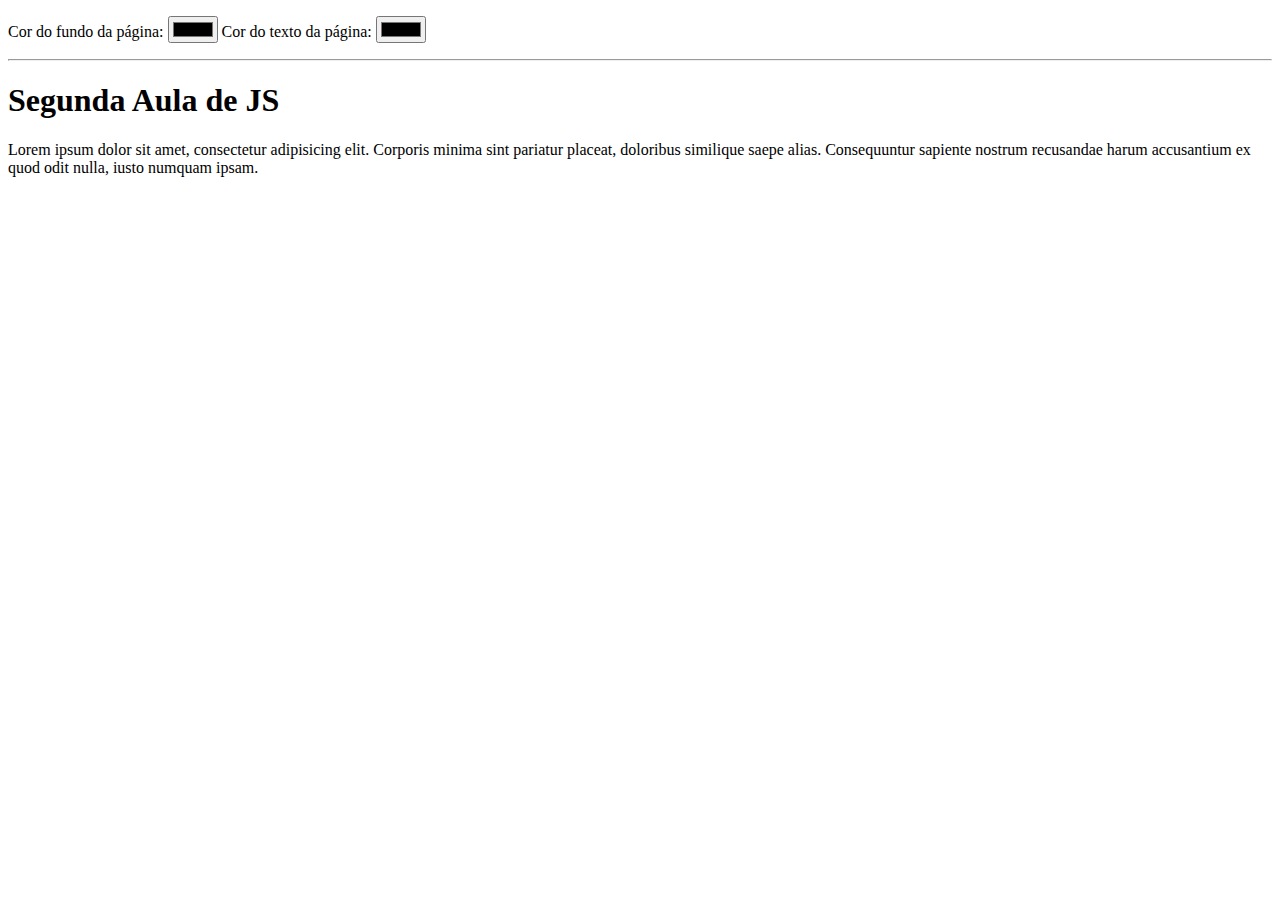
<file: Aulas20261/Aula01/pagina02.html>
<!DOCTYPE html>
  <html lang="pt-br">
  <head>
    <meta charset="UTF-8">
    <meta name="viewport" content="width=device-width, initial-scale=1.0">
    <title>Página 02</title>
  </head>

  <body>
    <p>
      Cor do fundo da página:
      <input type="color" onchange="document.bgColor=this.value">
      Cor do texto da página:
      <input type="color" onchange="document.fgColor=this.value">
    </p>

    <hr>

    <h1>Segunda Aula de JS</h1>

    <p>Lorem ipsum dolor sit amet, consectetur adipisicing elit. Corporis minima sint pariatur placeat, doloribus similique saepe alias. Consequuntur sapiente nostrum recusandae harum accusantium ex quod odit nulla, iusto numquam ipsam.</p>
  </body>
</html>
</file>
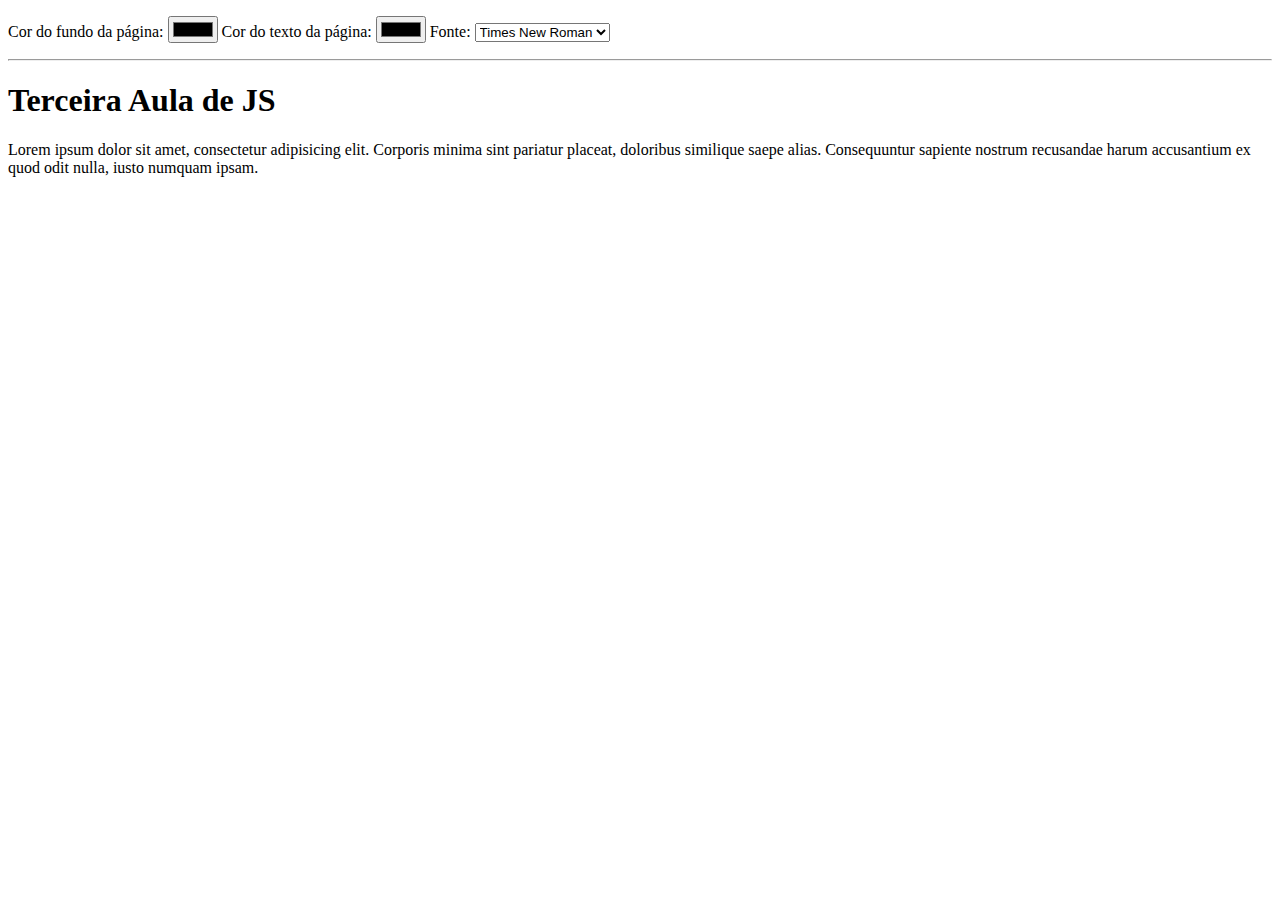
<file: Aulas20261/Aula01/pagina03.html>
<!DOCTYPE html>
  <html lang="pt-br">
  <head>
    <meta charset="UTF-8">
    <meta name="viewport" content="width=device-width, initial-scale=1.0">
    <title>Página 03</title>
    <script src="script03.js"></script>
  </head>

  <body id="pagina">
    <p>
      Cor do fundo da página:
      <input type="color" onchange="colorirFundo(this.value)">
      Cor do texto da página:
      <input type="color" onchange="colorirTexto(this.value)">
      Fonte:
      <select id="fonte" onchange="alterarFonte(this.value)">
        <option value="Times New Roman">Times New Roman</option>
        <option value="Arial">Arial</option>
        <option value="Arial Black">Arial Black</option>
        <option value="Comic Sans Ms">Comic Sans Ms</option>
        <option value="Tahoma">Tahoma</option>
        <option value="Verdana">Verdana</option>
      </select>
    </p>

    <hr>

    <h1>Terceira Aula de JS</h1>

    <p>Lorem ipsum dolor sit amet, consectetur adipisicing elit. Corporis minima sint pariatur placeat, doloribus similique saepe alias. Consequuntur sapiente nostrum recusandae harum accusantium ex quod odit nulla, iusto numquam ipsam.</p>
  </body>
</html>
</file>
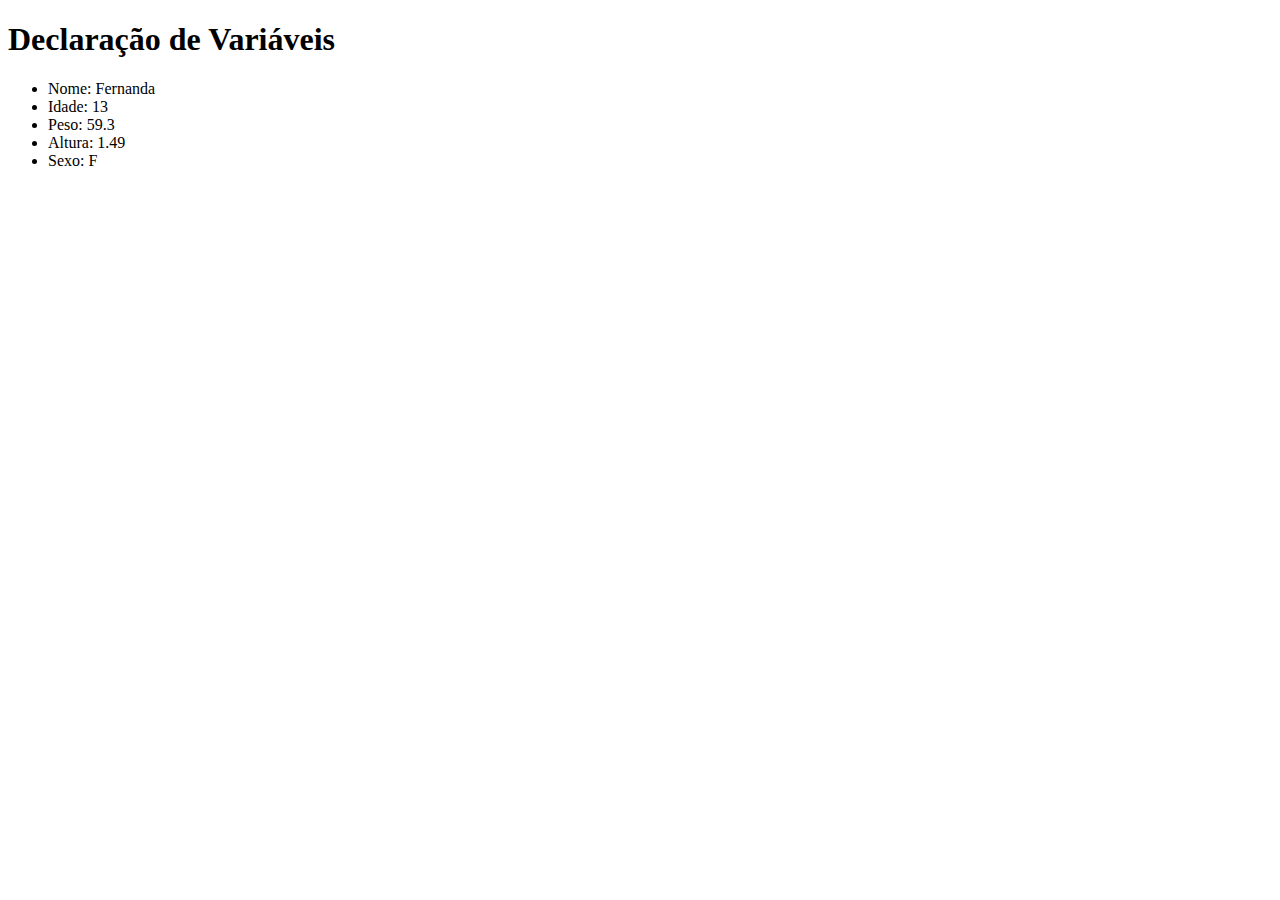
<file: Aulas20261/Aula02/pagina05.html>
<!DOCTYPE html>
<html lang="pt-br">
  <head>
    <meta charset="UTF-8">
    <meta name="viewport" content="width=device-width, initial-scale=1.0">
    <title>Página 05</title>
  </head>

  <body>
    <h1>Declaração de Variáveis</h1>

    <script>
      let nome, idade, peso, altura, sexo

      nome = 'Fernanda'
      idade = 13
      peso = 59.3
      altura = 1.49
      sexo = 'F'
    </script>

    <ul>
      <li>Nome: <script>document.write(nome)</script></li>
      <li>Idade: <script>document.write(idade)</script></li>
      <li>Peso: <script>document.write(peso)</script></li>
      <li>Altura: <script>document.write(altura)</script></li>
      <li>Sexo: <script>document.write(sexo)</script></li>
    </ul>
  </body>
</html>
</file>
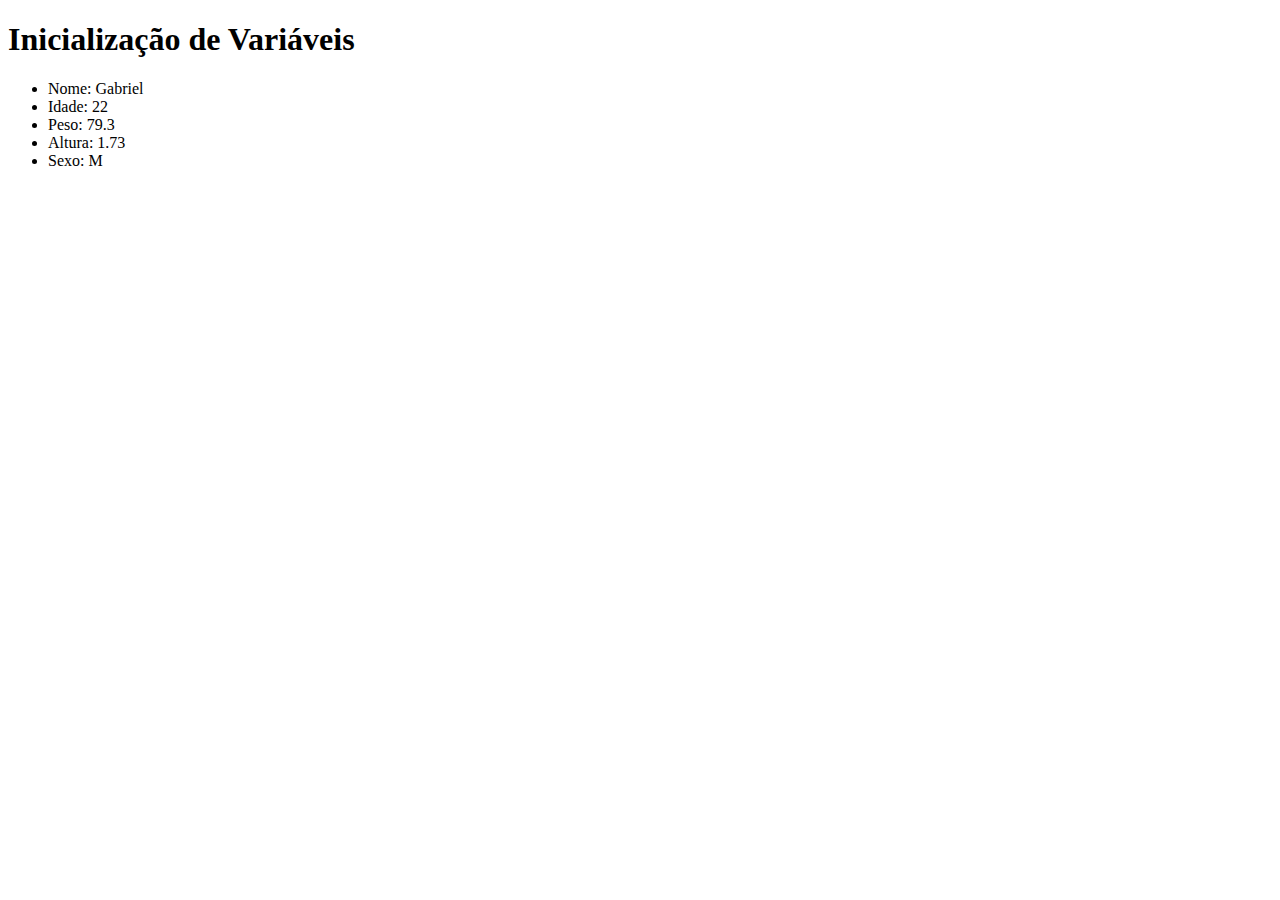
<file: Aulas20261/Aula02/pagina06.html>
<!DOCTYPE html>
<html lang="pt-br">
  <head>
    <meta charset="UTF-8">
    <meta name="viewport" content="width=device-width, initial-scale=1.0">
    <title>Página 06</title>
  </head>

  <body>
    <h1>Inicialização de Variáveis</h1>

    <script>
      let nome = 'Gabriel'
      let idade = 22
      let peso = 79.3
      let altura = 1.73
      let sexo = 'M'
    </script>

    <ul>
      <li>Nome: <script>document.write(nome)</script></li>
      <li>Idade: <script>document.write(idade)</script></li>
      <li>Peso: <script>document.write(peso)</script></li>
      <li>Altura: <script>document.write(altura)</script></li>
      <li>Sexo: <script>document.write(sexo)</script></li>
    </ul>
  </body>
</html>
</file>
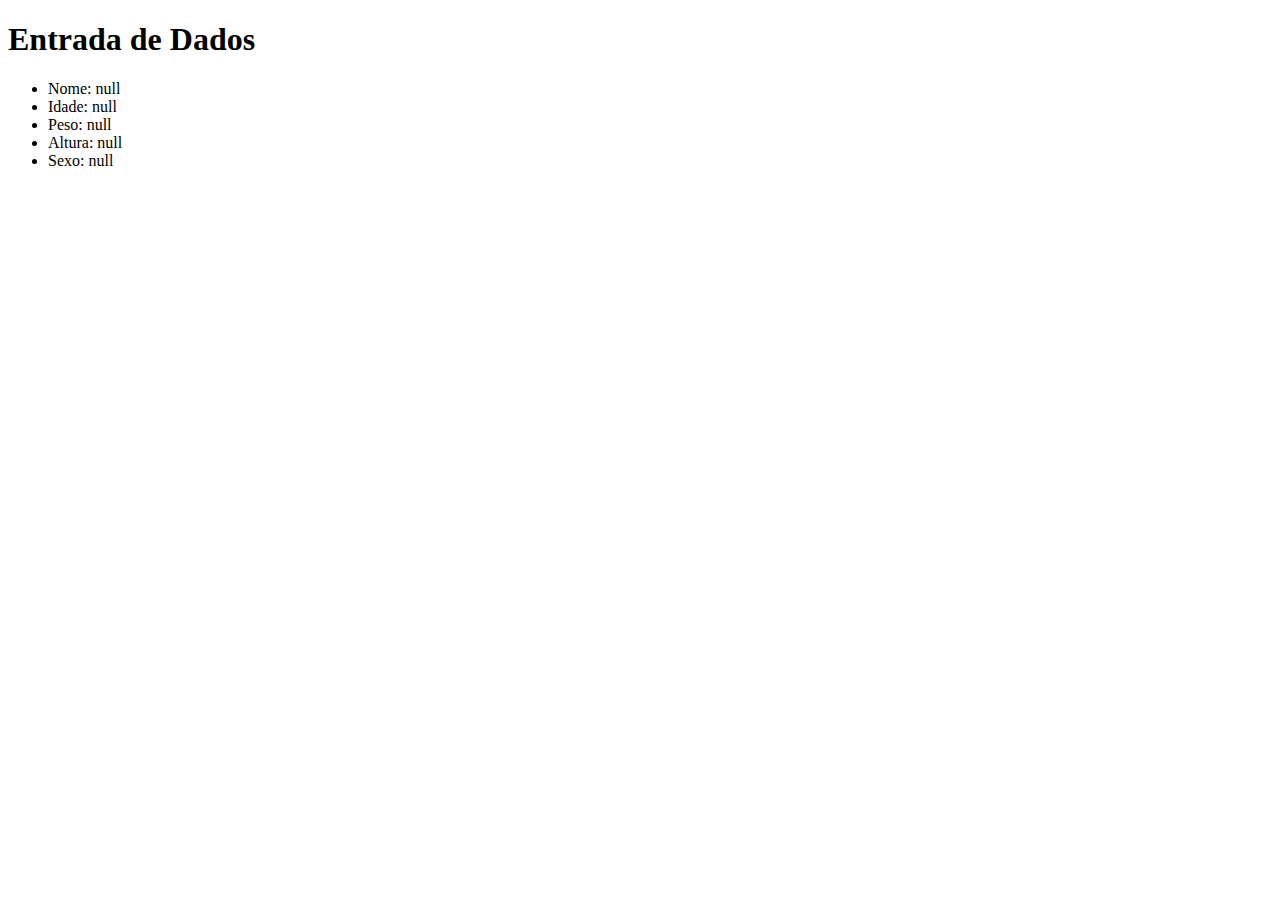
<file: Aulas20261/Aula02/pagina07.html>
<!DOCTYPE html>
<html lang="pt-br">
  <head>
    <meta charset="UTF-8">
    <meta name="viewport" content="width=device-width, initial-scale=1.0">
    <title>Página 07</title>
  </head>

  <body>
    <h1>Entrada de Dados</h1>

    <script>
      let nome = prompt('Digite o nome:', '')
      let idade = prompt('Digite a idade:', '')
      let peso = prompt('Digite o peso:', '')
      let altura = prompt('Digite a altura:', '')
      let sexo = prompt('Digite o sexo<F/M>:', '')
    </script>

    <ul>
      <li>Nome: <script>document.write(nome)</script></li>
      <li>Idade: <script>document.write(idade)</script></li>
      <li>Peso: <script>document.write(peso)</script></li>
      <li>Altura: <script>document.write(altura)</script></li>
      <li>Sexo: <script>document.write(sexo)</script></li>
    </ul>
  </body>
</html>
</file>
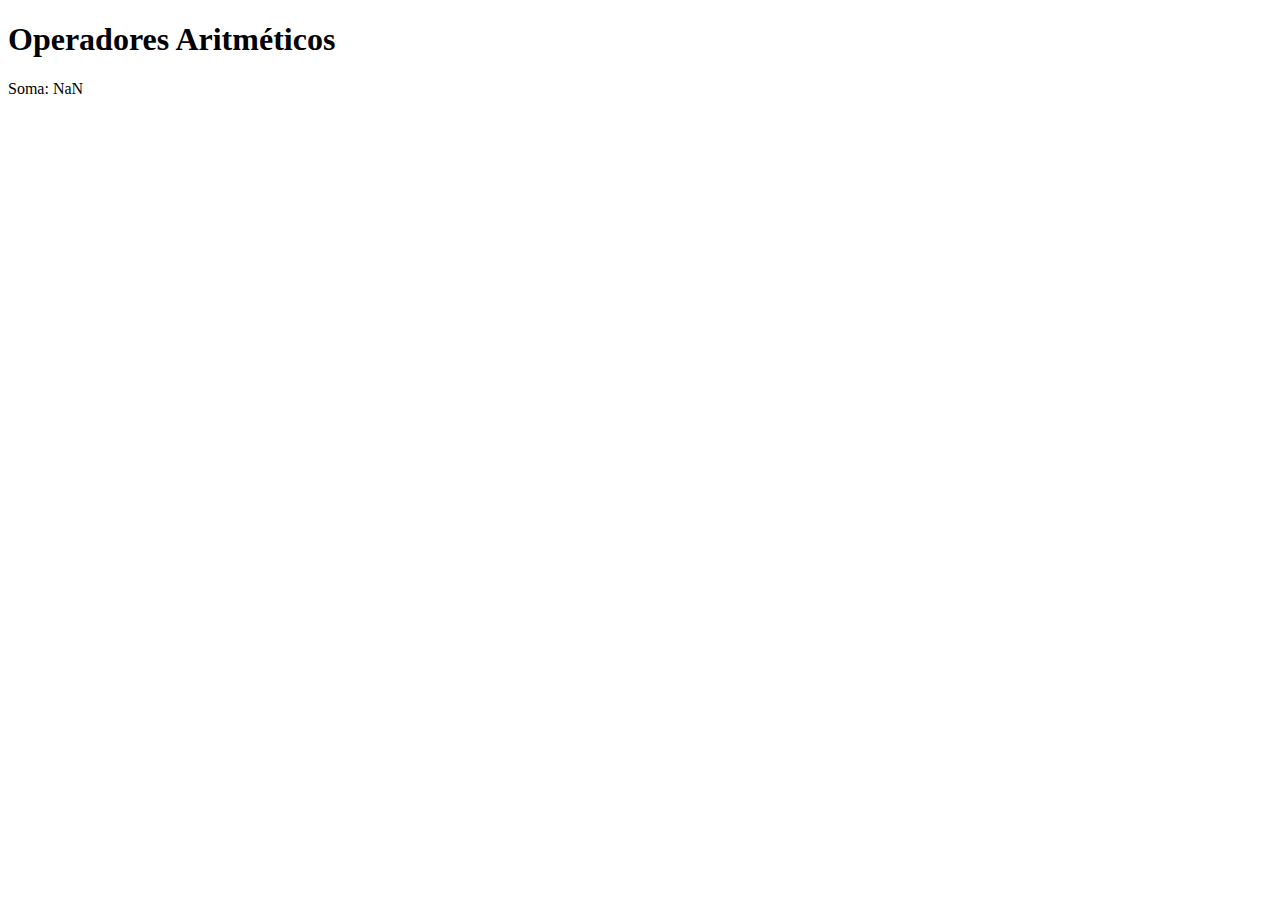
<file: Aulas20261/Aula02/pagina08-2.html>
<!DOCTYPE html>
<html lang="pt-br">
  <head>
    <meta charset="UTF-8">
    <meta name="viewport" content="width=device-width, initial-scale=1.0">
    <title>Página 08</title>
  </head>

  <body>
    <h1>Operadores Aritméticos</h1>

    <script>
      let n1 = prompt('Digite um número:', '')
      let n2 = prompt('Digite outro número:', '')

      let soma = parseInt(n1) + parseInt(n2)
    </script>

    <p>Soma: <script>document.write(soma)</script></p>
   </body>
</html>
</file>
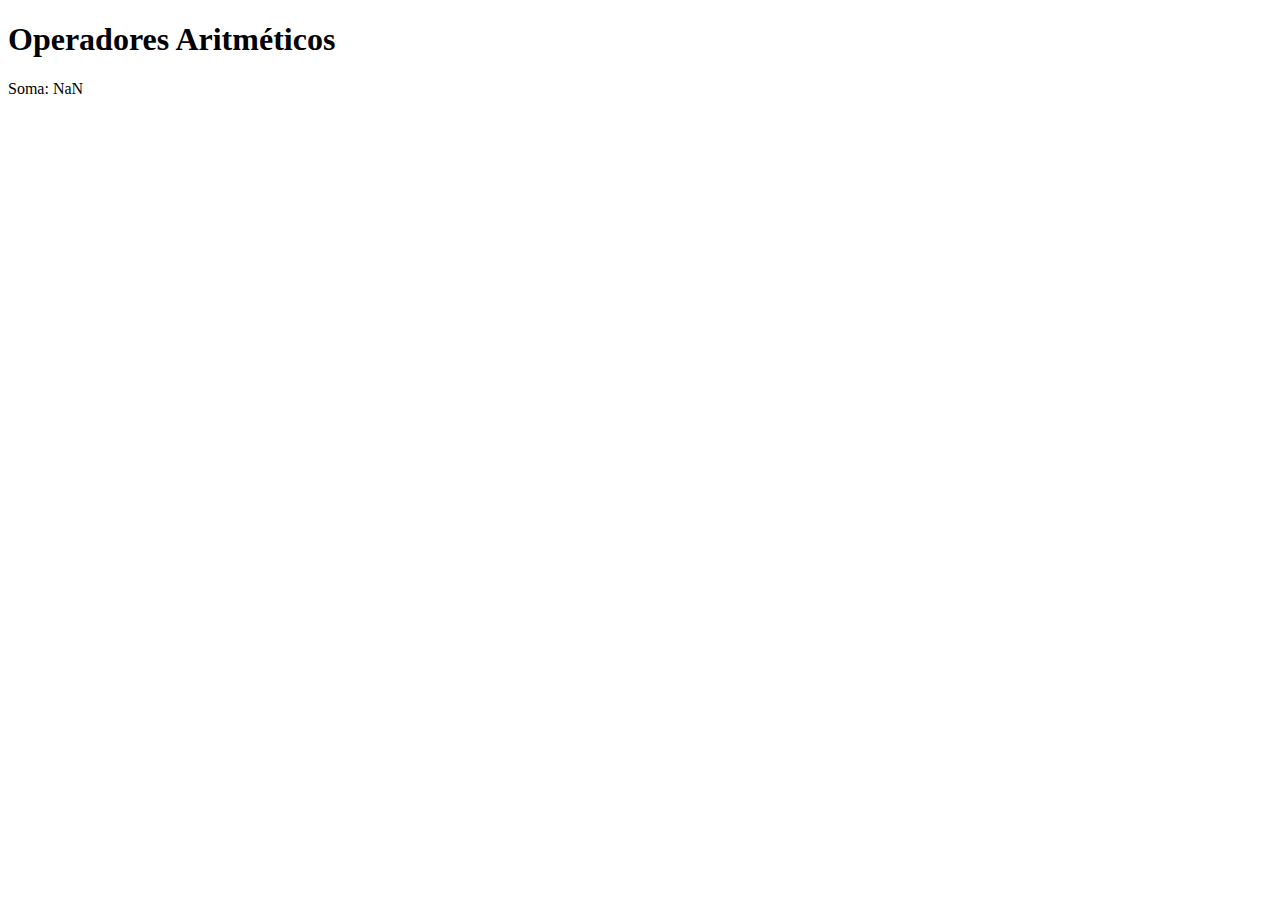
<file: Aulas20261/Aula02/pagina08-3.html>
<!DOCTYPE html>
<html lang="pt-br">
  <head>
    <meta charset="UTF-8">
    <meta name="viewport" content="width=device-width, initial-scale=1.0">
    <title>Página 08</title>
  </head>

  <body>
    <h1>Operadores Aritméticos</h1>

    <script>
      let n1 = parseInt(prompt('Digite um número:', ''))
      let n2 = parseInt(prompt('Digite outro número:', ''))

      let soma = n1 + n2
    </script>

    <p>Soma: <script>document.write(soma)</script></p>
   </body>
</html>
</file>
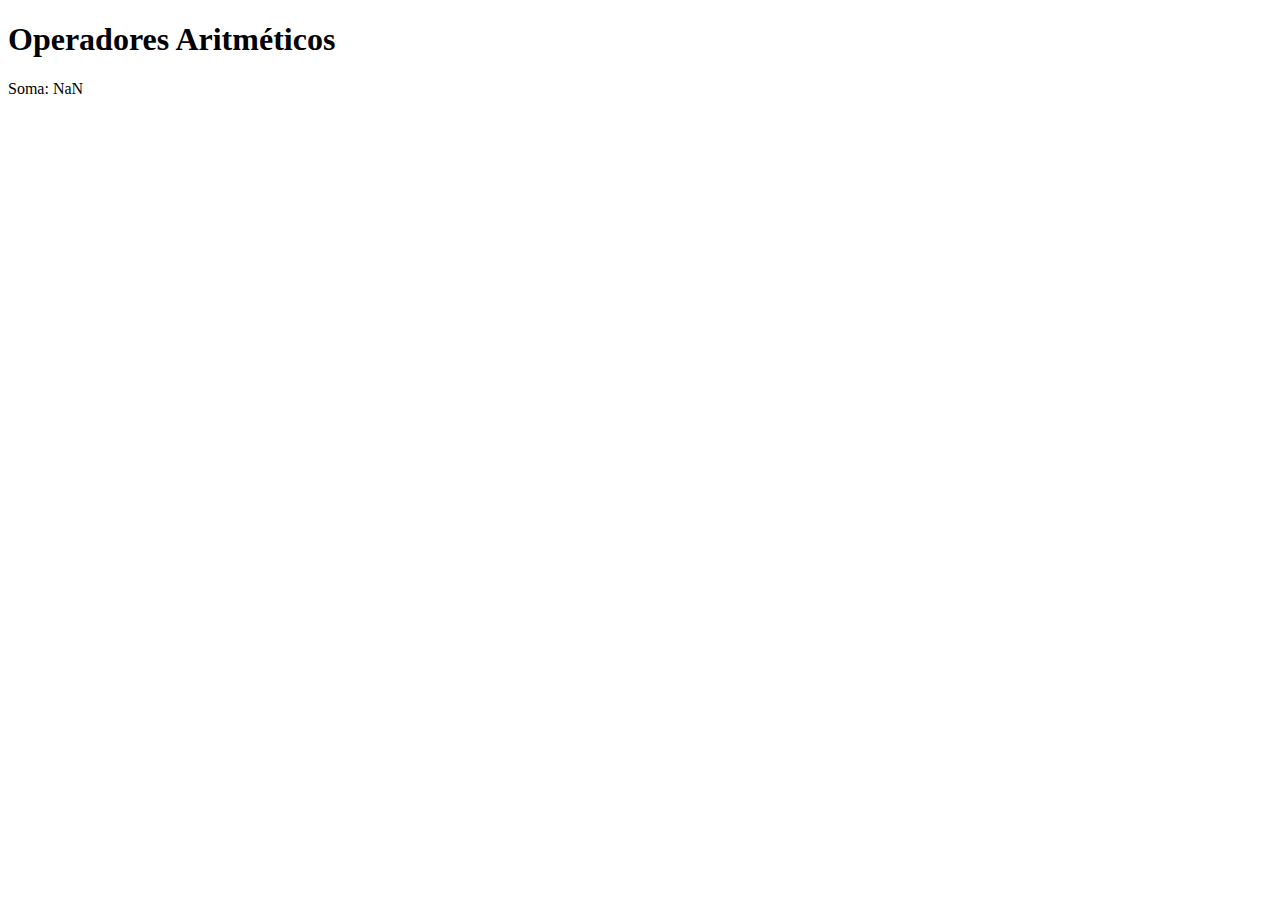
<file: Aulas20261/Aula02/pagina08.html>
<!DOCTYPE html>
<html lang="pt-br">
  <head>
    <meta charset="UTF-8">
    <meta name="viewport" content="width=device-width, initial-scale=1.0">
    <title>Página 08</title>
  </head>

  <body>
    <h1>Operadores Aritméticos</h1>

    <script>
      let n1 = prompt('Digite um número:', '')
      let n2 = prompt('Digite outro número:', '')

      n1 = parseInt(n1)
      n2 = parseInt(n2)

      let soma = n1 + n2
    </script>

    <p>Soma: <script>document.write(soma)</script></p>
   </body>
</html>
</file>
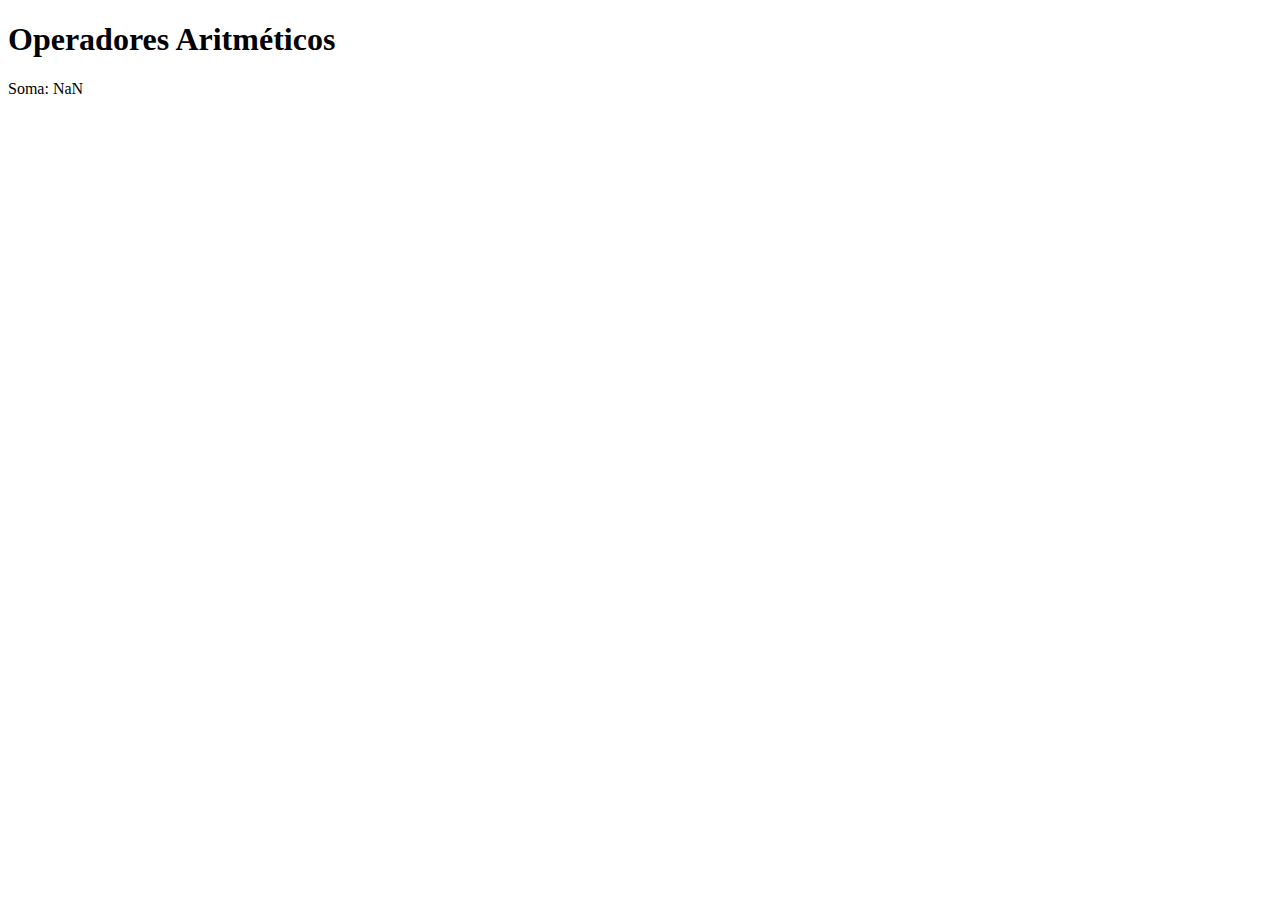
<file: Aulas20261/Aula02/pagina09.html>
<!DOCTYPE html>
<html lang="pt-br">
  <head>
    <meta charset="UTF-8">
    <meta name="viewport" content="width=device-width, initial-scale=1.0">
    <title>Página 09</title>
  </head>

  <body>
    <h1>Operadores Aritméticos</h1>

    <script>
      let n1 = parseFloat(prompt('Digite um número:', ''))
      let n2 = parseFloat(prompt('Digite outro número:', ''))

      let soma = n1 + n2
    </script>

    <p>Soma: <script>document.write(soma)</script></p>
   </body>
</html>
</file>
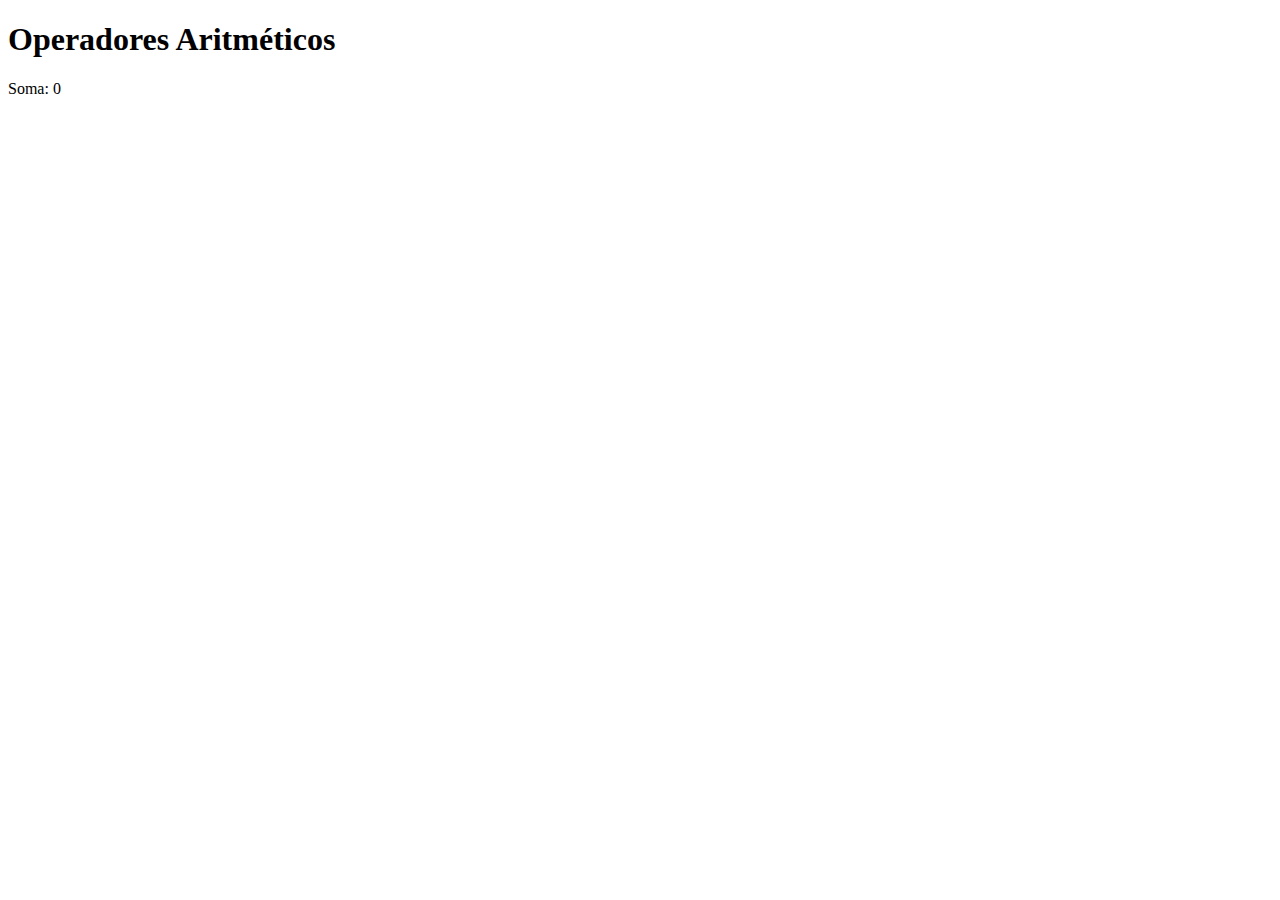
<file: Aulas20261/Aula02/pagina10.html>
<!DOCTYPE html>
<html lang="pt-br">
  <head>
    <meta charset="UTF-8">
    <meta name="viewport" content="width=device-width, initial-scale=1.0">
    <title>Página 10</title>
  </head>

  <body>
    <h1>Operadores Aritméticos</h1>

    <script>
      let n1 = Number(prompt('Digite um número:', ''))
      let n2 = Number(prompt('Digite outro número:', ''))

      let soma = n1 + n2
    </script>

    <p>Soma: <script>document.write(soma)</script></p>
   </body>
</html>
</file>
